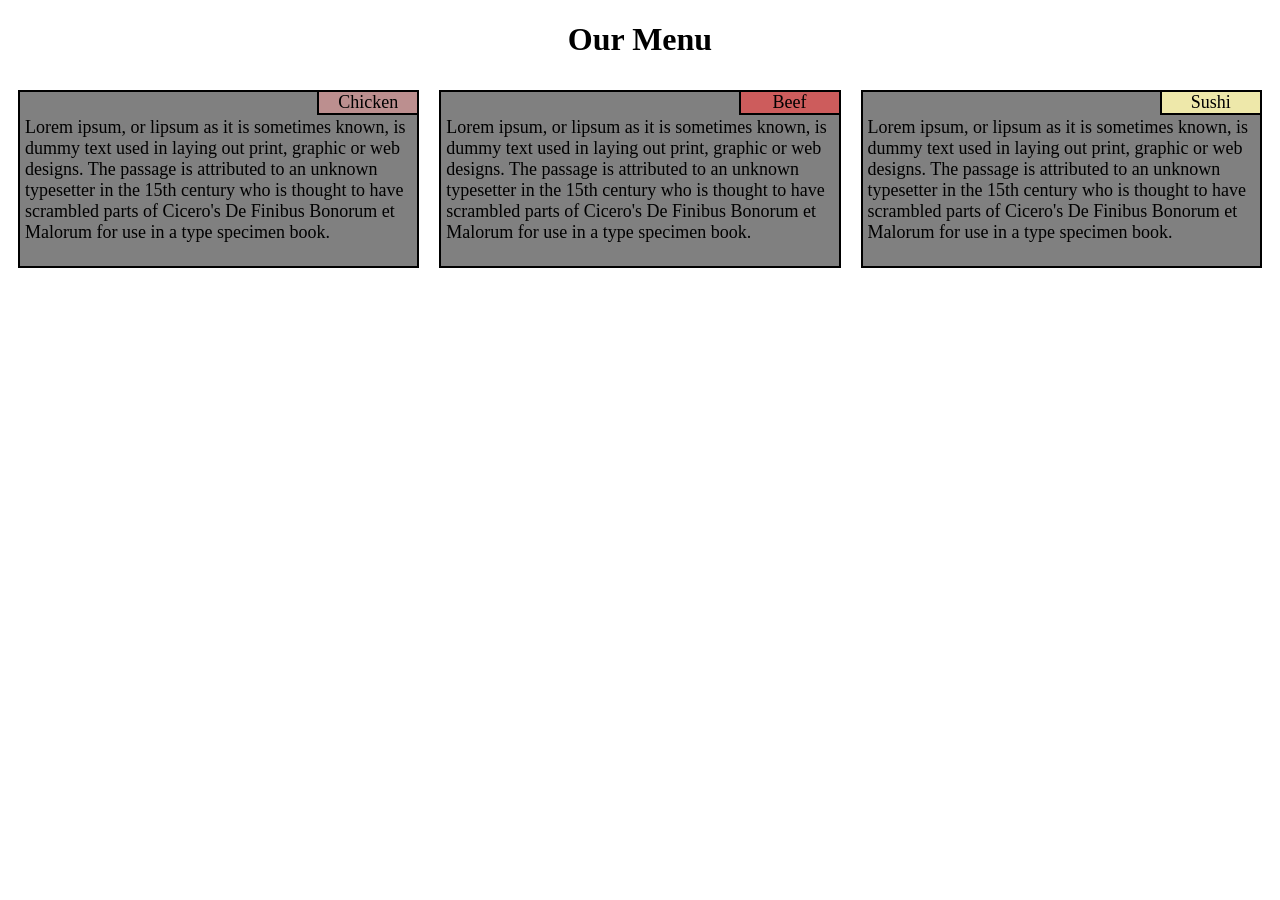
<file: module2-solution/index.html>
<!DOCTYPE html>
 <html>
 <head>
 	<meta charset="utf-8">
 	<meta name="viewport" content="width=device-width, initial-scale=1">
 	<title>Assignment solution for module2</title>
 	<link rel="stylesheet" type="text/css" href="css/style.css">
 </head>
 <body>
 	<h1>Our Menu</h1>
 	<div class="row">
 		<div class="col1"><section>
 			<span>Chicken</span>
 			<p>Lorem ipsum, or lipsum as it is sometimes known, is dummy text used in laying out print, graphic or web designs. The passage is attributed to an unknown typesetter in the 15th century who is thought to have scrambled parts of Cicero's De Finibus Bonorum et Malorum for use in a type specimen book.</p>
 		</section></div>
 		<div class="col2"><section>
 			<span>Beef</span>
 			<p>Lorem ipsum, or lipsum as it is sometimes known, is dummy text used in laying out print, graphic or web designs. The passage is attributed to an unknown typesetter in the 15th century who is thought to have scrambled parts of Cicero's De Finibus Bonorum et Malorum for use in a type specimen book.</p>
 		</section></div>
 		<div class="col3"><section>
 			<span>Sushi</span>
 			<p>Lorem ipsum, or lipsum as it is sometimes known, is dummy text used in laying out print, graphic or web designs. The passage is attributed to an unknown typesetter in the 15th century who is thought to have scrambled parts of Cicero's De Finibus Bonorum et Malorum for use in a type specimen book.</p>
 		</section></div>
 	</div>
 </body>
 </html>
</file>
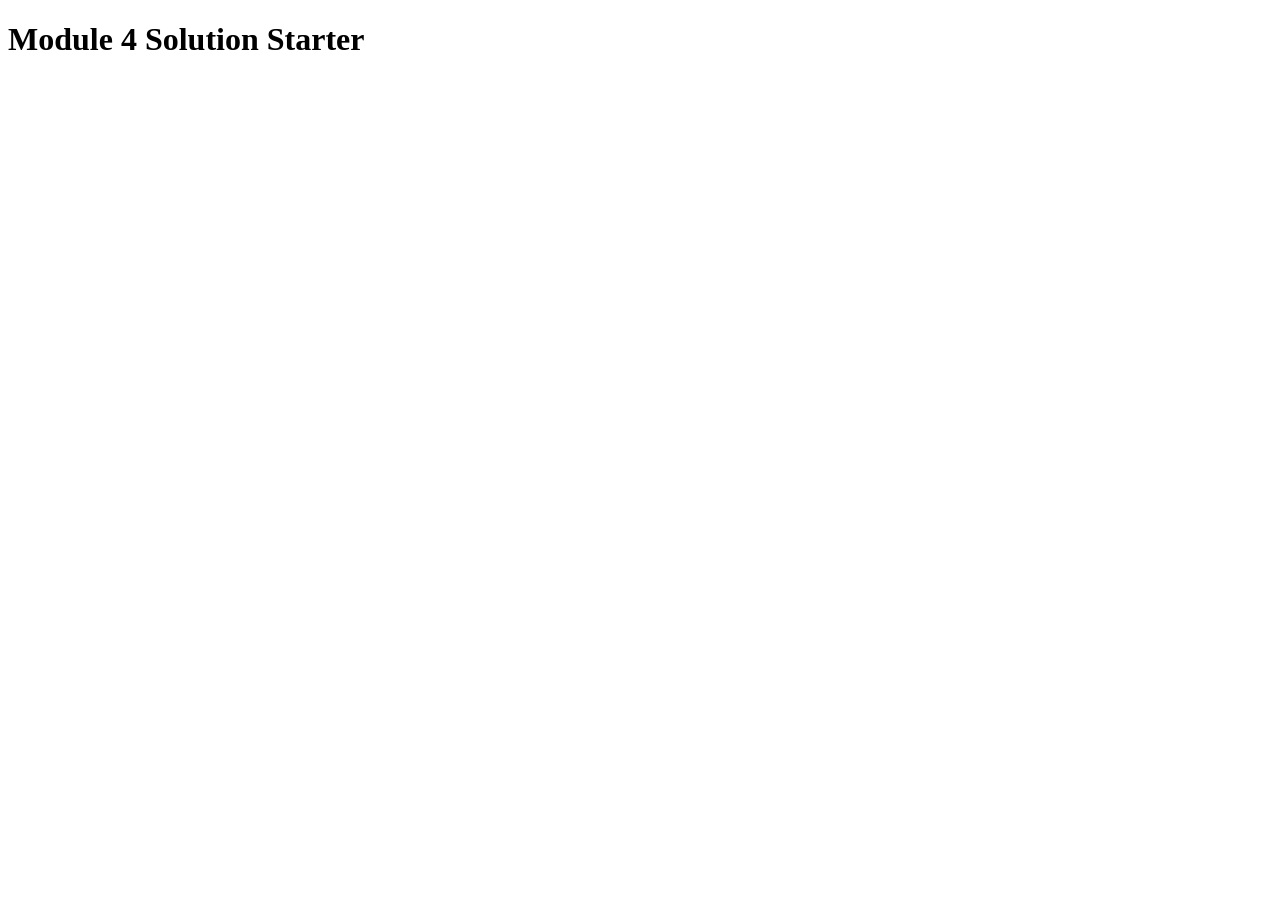
<file: module4-assignment/index.html>
<!DOCTYPE html>
<html>
<head>
  <meta charset="utf-8">
  <title>Module 4 Solution Starter</title>
  <script>
    var names = []; // DO NOT REMOVE
  </script>
  <script src="SpeakHello.js"></script>
  <script src="SpeakGoodBye.js"></script>
  <script src="script.js"></script>
</head>
<body>
  <h1>Module 4 Solution Starter</h1>
</body>
</html>
</file>
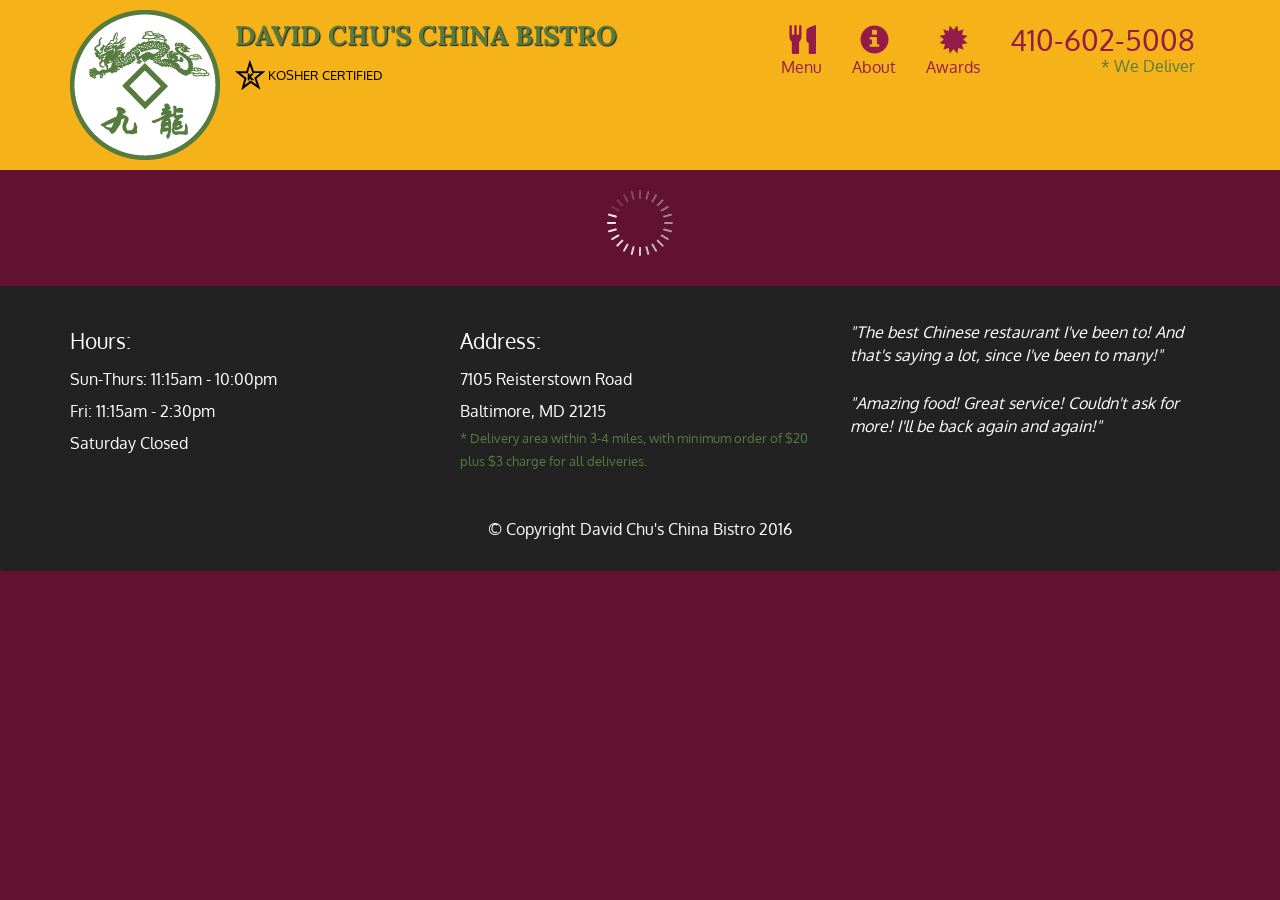
<file: module5-assignment/index.html>
<!doctype html>
<html lang="en">
  <head>
    <meta charset="utf-8">
    <meta http-equiv="X-UA-Compatible" content="IE=edge">
    <meta name="viewport" content="width=device-width, initial-scale=1">
    <title>David Chu's China Bistro</title>
    <link rel="stylesheet" href="css/bootstrap.min.css">
    <link rel="stylesheet" href="css/styles.css">
    <link href='https://fonts.googleapis.com/css?family=Oxygen:400,300,700' rel='stylesheet' type='text/css'>
    <link href='https://fonts.googleapis.com/css?family=Lora' rel='stylesheet' type='text/css'>
  </head>
<body>
  <header>
    <nav id="header-nav" class="navbar navbar-default">
      <div class="container">
        <div class="navbar-header">
          <a href="index.html" class="pull-left visible-md visible-lg">
            <div id="logo-img" alt="Logo image"></div>
          </a>

          <div class="navbar-brand">
            <a href="index.html"><h1>David Chu's China Bistro</h1></a>
            <p>
              <img src="images/star-k-logo.png" alt="Kosher certification">
              <span>Kosher Certified</span>
            </p>
          </div>

          <button id="navbarToggle" type="button" class="navbar-toggle collapsed" data-toggle="collapse" data-target="#collapsable-nav" aria-expanded="false">
            <span class="sr-only">Toggle navigation</span>
            <span class="icon-bar"></span>
            <span class="icon-bar"></span>
            <span class="icon-bar"></span>
          </button>
        </div>
        
        <div id="collapsable-nav" class="collapse navbar-collapse">
           <ul id="nav-list" class="nav navbar-nav navbar-right">
            <li id="navHomeButton" class="visible-xs active">
              <a href="index.html">
                <span class="glyphicon glyphicon-home"></span> Home</a>
            </li>
            <li id="navMenuButton">
              <a href="#" onclick="$dc.loadMenuCategories();">
                <span class="glyphicon glyphicon-cutlery"></span><br class="hidden-xs"> Menu</a>
            </li>
            <li>
              <a href="#">
                <span class="glyphicon glyphicon-info-sign"></span><br class="hidden-xs"> About</a>
            </li>
            <li>
              <a href="#">
                <span class="glyphicon glyphicon-certificate"></span><br class="hidden-xs"> Awards</a>
            </li>
            <li id="phone" class="hidden-xs">
              <a href="tel:410-602-5008">
                <span>410-602-5008</span></a><div>* We Deliver</div>
            </li>
          </ul><!-- #nav-list -->
        </div><!-- .collapse .navbar-collapse -->
      </div><!-- .container -->
    </nav><!-- #header-nav -->
  </header>

  <div id="call-btn" class="visible-xs">
    <a class="btn" href="tel:410-602-5008">
    <span class="glyphicon glyphicon-earphone"></span>
    410-602-5008
    </a>
  </div>
  <div id="xs-deliver" class="text-center visible-xs">* We Deliver</div>

  <div id="main-content" class="container"></div>

  <footer class="panel-footer">
    <div class="container">
      <div class="row">
        <section id="hours" class="col-sm-4">
          <span>Hours:</span><br>
          Sun-Thurs: 11:15am - 10:00pm<br>
          Fri: 11:15am - 2:30pm<br>
          Saturday Closed
          <hr class="visible-xs">
        </section>
        <section id="address" class="col-sm-4">
          <span>Address:</span><br>
          7105 Reisterstown Road<br>
          Baltimore, MD 21215
          <p>* Delivery area within 3-4 miles, with minimum order of $20 plus $3 charge for all deliveries.</p>
          <hr class="visible-xs">
        </section>
        <section id="testimonials" class="col-sm-4">
          <p>"The best Chinese restaurant I've been to! And that's saying a lot, since I've been to many!"</p>
          <p>"Amazing food! Great service! Couldn't ask for more! I'll be back again and again!"</p>
        </section>
      </div>
      <div class="text-center">&copy; Copyright David Chu's China Bistro 2016</div>
    </div>
  </footer>

  <!-- jQuery (Bootstrap JS plugins depend on it) -->
  <script src="js/jquery-2.1.4.min.js"></script>
  <script src="js/bootstrap.min.js"></script>
  <script src="js/ajax-utils.js"></script>
  <script src="js/script.js"></script>
</body>
</html>
</file>
<file: module2-solution/css/style.css>
h1 {
	text-align: center;
}
* {
	box-sizing: border-box;
}
.row section, span {
	border: 2px solid black;
}
section {
	padding: 5px;
	margin: 10px;
	background-color: gray;
	font-size: 18px;
}
.col1 span {
	background-color: rosybrown;
	border-top: none;
	border-right: none;
}
.col2 span {
	background-color: indianred;
	border-top: none;
	border-right: none;
}
.col3 span {
	background-color: palegoldenrod;
	border-top: none;
	border-right: none;
}
section {
	position: relative;
}
span {
	position: absolute;
	top: 0;
	right: 0;
	width: 100px;
	text-align: center;
}
p {
	margin-top: 20px;
}
@media (min-width: 992px) {
	.col1 , .col2 , .col3 {
		float: left;
		width: 33.33%;
	}
}
@media (min-width: 768px) and (max-width: 991px) {
	.col1, .col2 {
		float: left;
		width: 50%;
	}
	.col3 {
		float: left;
		width: 100%;
	}
}
</file>
<file: module5-assignment/css/styles.css>
body {
  font-size: 16px;
  color: #fff;
  background-color: #61122f;
  font-family: 'Oxygen', sans-serif;
}

/** HEADER **/
#header-nav {
  background-color: #f6b319;
  border-radius: 0;
  border: 0;
}

#logo-img {
  background: url('../images/restaurant-logo_large.png') no-repeat;
  width: 150px;
  height: 150px;
  margin: 10px 15px 10px 0;
}

.navbar-brand {
  padding-top: 25px;
}
.navbar-brand h1 { /* Restaurant name */
  font-family: 'Lora', serif;
  color: #557c3e;
  font-size: 1.5em;
  text-transform: uppercase;
  font-weight: bold;
  text-shadow: 1px 1px 1px #222;
  margin-top: 0;
  margin-bottom: 0;
  line-height: .75;
}
.navbar-brand a:hover, .navbar-brand a:focus {
  text-decoration: none;
}
.navbar-brand p { /* Kosher cert */
  color: #000;
  text-transform: uppercase;
  font-size: .7em;
  margin-top: 15px;
}
.navbar-brand p span { /* Star-K */
  vertical-align: middle;
}

#nav-list {
  margin-top: 10px;
}
#nav-list a {
  color: #951C49;
  text-align: center;
}
#nav-list a:hover {
  background: #E7E7E7;
}
#nav-list a span {
  font-size: 1.8em;
}

#phone {
  margin-top: 5px;
}
#phone a { /* Phone number */
  text-align: right;
  padding-bottom: 0;
}
#phone div { /* We Deliver */
  color: #557c3e;
  text-align: right;
  padding-right: 15px;
}

.navbar-header button.navbar-toggle, .navbar-header .icon-bar {
  border: 1px solid #61122f;
}
.navbar-header button.navbar-toggle {
  clear: both;
  margin-top: -30px;
}
/* END HEADER */

/* FOOTER */
.panel-footer {
  margin-top: 30px;
  padding-top: 35px;
  padding-bottom: 30px;
  background-color: #222;
  border-top: 0;
}
.panel-footer div.row {
  margin-bottom: 35px;
}
#hours, #address {
  line-height: 2;
}
#hours > span, #address > span {
  font-size: 1.3em;
}
#address p {
  color: #557c3e;
  font-size: .8em;
  line-height: 1.8;
}
#testimonials {
  font-style: italic;
}
#testimonials p:nth-child(2) {
  margin-top: 25px;
}
/* END FOOTER */



/* HOME PAGE */
.container .jumbotron {
  box-shadow: 0 0 50px #3F0C1F;
  border: 2px solid #3F0C1F;
}

#menu-tile, #specials-tile, #map-tile {
  height: 250px;
  width: 100%;
  margin-bottom: 15px;
  position: relative;
  border: 2px solid #3F0C1F;
  overflow: hidden;
}
#menu-tile:hover, #specials-tile:hover, #map-tile:hover {
  box-shadow: 0 1px 5px 1px #cccccc;
}
#menu-tile {
  background: url('../images/menu-tile.jpg') no-repeat;
  background-position: center;
}
#specials-tile {
  background: url('../images/specials-tile.jpg') no-repeat;
  background-position: center;
}
#menu-tile span, #specials-tile span, #map-tile span {
  position: absolute;
  bottom: 0;
  right: 0;
  width: 100%;
  text-align: center;
  font-size: 1.6em;
  text-transform: uppercase;
  background-color: #000;
  color: #fff;
  opacity: .8;
}
/* END HOME PAGE */

/* MENU CATEGORIES PAGE */
.category-tile { 
  position: relative;
  border: 2px solid #3F0C1F;
  overflow: hidden;
  width: 200px;
  height: 200px;
  margin: 0 auto 15px;
}
.category-tile span {
  position: absolute;
  bottom: 0;
  right: 0;
  width: 100%;
  text-align: center;
  font-size: 1.2em;
  text-transform: uppercase;
  background-color: #000;
  color: #fff;
  opacity: .8;
}
.category-tile:hover {
  box-shadow: 0 1px 5px 1px #cccccc;
}

#menu-categories-title + div {
  margin-bottom: 50px;
}
/* END MENU CATEGORIES PAGE */

/* SINGLE CATEGORY PAGE */
.menu-item-tile {
  margin-bottom: 25px;
}
.menu-item-tile hr {
  width: 80%;
}
.menu-item-tile .menu-item-price {
  font-size: 1.1em;
  text-align: right;
  margin-top: -15px;
  margin-right: -15px;
}
.menu-item-tile .menu-item-price span {
  font-size: .6em;
}
.menu-item-photo {
  position: relative;
  border: 2px solid #3F0C1F; 
  overflow: hidden;
  padding: 0;
  margin-right: -15px;
  margin-left: auto;
  margin-bottom: 20px;
  max-width: 250px;
}
.menu-item-photo div {
  position: absolute;
  bottom: 0;
  right: 0;
  width: 80px;
  background-color: #557c3e;
  text-align: center;
}
.menu-item-description {
  padding-right: 30px;
}
h3.menu-item-title {
  margin: 0 0 10px;
}
.menu-item-details {
  font-size: .9em;
  font-style: italic;
}
/* END SINGLE CATEGORY PAGE */


/********** Large devices only **********/
@media (min-width: 1200px) {
  .container .jumbotron {
    background: url('../images/jumbotron_1200.jpg') no-repeat;
    height: 675px;
  }
}

/********** Medium devices only **********/
@media (min-width: 992px) and (max-width: 1199px) {
  /* Header */
  #logo-img {
    background: url('../images/restaurant-logo_medium.png') no-repeat;
    width: 100px;
    height: 100px;
    margin: 5px 5px 5px 0;
  }
  /* End Header */

  /* Home Page */
  .container .jumbotron {
    background: url('../images/jumbotron_992.jpg') no-repeat;
    height: 558px;
  }
  /* End Home Page */
}

/********** Small devices only **********/
@media (min-width: 768px) and (max-width: 991px) {
  /* Home Page */
  .container .jumbotron {
    background: url('../images/jumbotron_768.jpg') no-repeat;
    height: 432px;
  }
  /* End Home Page */
}

/********** Extra small devices only **********/
@media (max-width: 767px) {
  /* Header */
  .navbar-brand {
    padding-top: 10px;
    height: 80px;
  }
  .navbar-brand h1 { /* Restaurant name */
    padding-top: 10px;
    font-size: 5vw; /* 1vw = 1% of viewport width */
  }
  .navbar-brand p { /* Kosher cert */
    font-size: .6em;
    margin-top: 12px;
  }
  .navbar-brand p img { /* Star-K */
    height: 20px;
  }

  #collapsable-nav a { /* Collapsed nav menu text */
    font-size: 1.2em;
  }
  #collapsable-nav a span { /* Collapsed nav menu glyph */
    font-size: 1em;
    margin-right: 5px;
  }

  #call-btn > a {
    font-size: 1.5em;
    display: block;
    margin: 0 20px;
    padding: 10px;
    border: 2px solid #fff;
    background-color: #f6b319;
    color: #951c49;
  }
  #xs-deliver {
    margin-top: 5px;
    font-size: .7em;
    letter-spacing: .1em;
    text-transform: uppercase;
  }
  /* End Header */

  /* Footer */
  .panel-footer section {
    margin-bottom: 30px;
    text-align: center;
  }
  .panel-footer section:nth-child(3) {
    margin-bottom: 0; /* margin already exists on the whole row */
  }
  .panel-footer section hr {
    width: 50%;
  }
  /* End Footer */

  /* Home Page */
  .container .jumbotron {
    margin-top: 30px;
    padding: 0;
  }
  #menu-tile, #specials-tile {
    width: 360px;
    margin: 0 auto 15px;
  }

  .menu-item-photo {
    margin-right: auto;
  }
  .menu-item-tile .menu-item-price {
    text-align: center;
  }
  .menu-item-description {
    text-align: center;;
  }
}


/********** Super extra small devices Only :-) (e.g., iPhone 4) **********/
@media (max-width: 479px) {
  /* Header */
  .navbar-brand h1 { /* Restaurant name */
    padding-top: 5px;
    font-size: 6vw;
  }
  /* End Header */
  
  /* Home page */
  #menu-tile, #specials-tile {
    width: 280px;
    margin: 0 auto 15px;
  }

  .col-xxs-12 {
    position: relative;
    min-height: 1px;
    padding-right: 15px;
    padding-left: 15px;
    float: left;
    width: 100%;
  }
}
</file>
